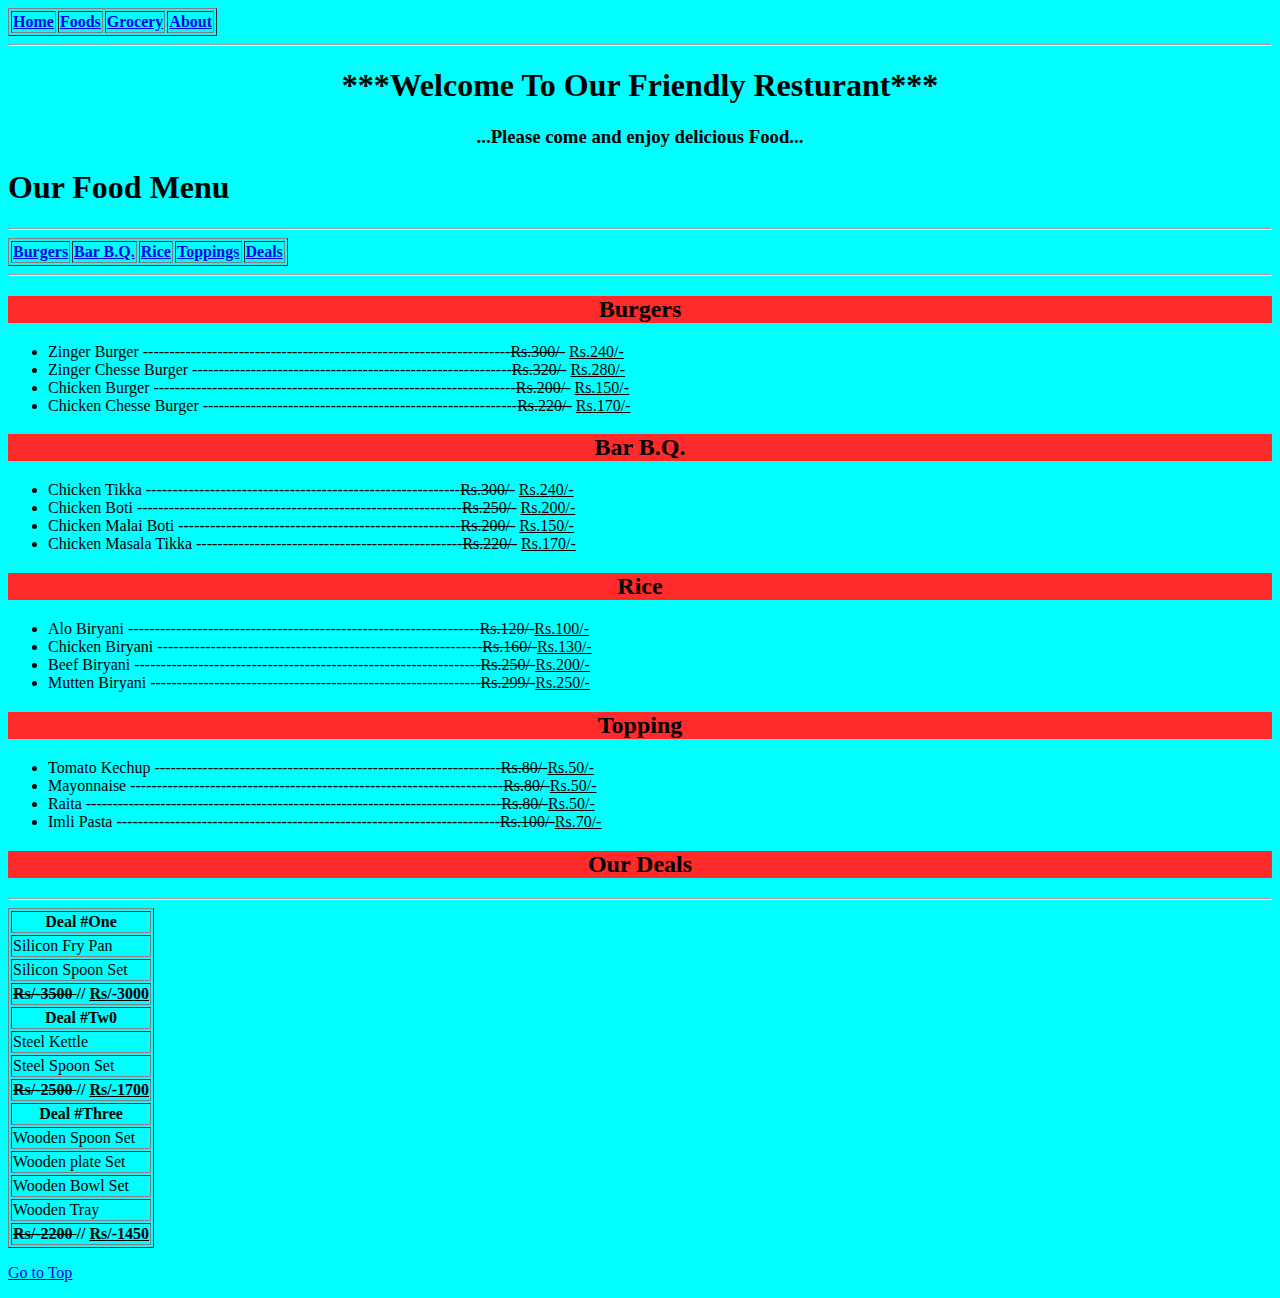
<file: index.html>
<!DOCTYPE html>
<html lang="en">

<head>
    <meta charset="UTF-8">
    <meta http-equiv="X-UA-Compatible" content="IE=edge">
    <meta name="viewport" content="width=device-width, initial-scale=1.0">
    <link rel="stylesheet" href="index.css">
    <title>First_web</title>

</head>

<body>
    <table border="1">
        <tr>
            <th><a href="index.html">Home</a></th>
            <th><a href="foods.html">Foods</a></th>
            <th><a href="grocery.html">Grocery </a></th>
            <th><a href="about.html">About</a></th>
        </tr>
    </table>
    <hr>
    <h1 class="ab-1"> ***Welcome To Our Friendly Resturant***</h1>
    <h3 class="ab-1"> ...Please come and enjoy delicious Food...</h3>
    <h1>Our Food Menu</h1>
        <hr>
        <table border="1">
            <tr>
                <th><a href="burger.html">Burgers</a></th>
                <th><a href="barbq.html">Bar B.Q.</a></th>
                <th><a href="rice.html">Rice</a></th>
                <th><a href="toppings.html">Toppings</a></th>
                <th><a href="deals.html">Deals</a></th>
            </tr>
        </table>
        <hr>
        <h2>Burgers</h2>
        <ul>
            <li>Zinger Burger ---------------------------------------------------------------------<span><del>Rs.300/-</del> <ins>Rs.240/-</ins></span>
            </li>
            <li>Zinger Chesse Burger ------------------------------------------------------------<span><del>Rs.320/-</del> <ins>Rs.280/-</ins></span></li>
            <li>Chicken Burger --------------------------------------------------------------------<span><del>Rs.200/-</del> <ins>Rs.150/-</ins></span></li>
            <li>Chicken Chesse Burger -----------------------------------------------------------<span><del>Rs.220/-</del> <ins>Rs.170/-</ins></span>
            </li>
        </ul>

        <h2>Bar B.Q.</h2>
        <ul>
            <li>Chicken Tikka -----------------------------------------------------------<span><del>Rs.300/-</del> <ins>Rs.240/-</ins></span></li>
            <li>Chicken Boti -------------------------------------------------------------<span><del>Rs.250/-</del> <ins>Rs.200/-</ins></span></li>
            <li>Chicken Malai Boti -----------------------------------------------------<span><del>Rs.200/-</del> <ins>Rs.150/-</ins></span></li>
            <li>Chicken Masala Tikka --------------------------------------------------<span><del>Rs.220/-</del> <ins>Rs.170/-</ins></span></li>
        </ul>

        <h2>Rice</h2>
        <ul>
           <li>Alo Biryani ------------------------------------------------------------------<span><del>Rs.120/-</del><ins>Rs.100/-</ins></span></li>
           <li>Chicken Biryani -------------------------------------------------------------<span><del>Rs.160/-</del><ins>Rs.130/-</ins></span></li>
           <li>Beef Biryani -----------------------------------------------------------------<span><del>Rs.250/-</del><ins>Rs.200/-</ins></span></li>
           <li>Mutten Biryani --------------------------------------------------------------<span><del>Rs.299/-</del><ins>Rs.250/-</ins></span></li>
        </ul>

        <h2>Topping</h2>
        <ul>
           <li>Tomato Kechup -----------------------------------------------------------------<span><del>Rs.80/-</del><ins>Rs.50/-</ins></span></li>
           <li>Mayonnaise ----------------------------------------------------------------------<span><del>Rs.80/-</del><ins>Rs.50/-</ins></span></li>
           <li>Raita ------------------------------------------------------------------------------<span><del>Rs.80/-</del><ins>Rs.50/-</ins></span></li>
           <li>Imli Pasta ------------------------------------------------------------------------<span><del>Rs.100/-</del><ins>Rs.70/-</ins></span></li>
        </ul>
        
        <h2>Our Deals</h2>
        <hr>
        <table border="1">
            <tr>
                <th>Deal #One</th>
            </tr>
            <tr>
                <td>Silicon Fry Pan</td>
            </tr>
            <tr>
                <td>Silicon Spoon Set</td>
            </tr>
            <tr>
                <th><del>Rs/-3500 </del> // <ins><u>Rs/-3000</u></ins></th>
            </tr>
            <tr>
                <th>Deal #Tw0</th>
            </tr>
            <tr>
                <td>Steel Kettle</td>
            </tr>
            <tr>
                <td>Steel Spoon Set</td>
            </tr>
            <tr>
                <th><del>Rs/-2500 </del> // <ins><u>Rs/-1700</u></ins></th>
            </tr>
            <tr>
                <th>Deal #Three</th>
            </tr>
            <tr>
                <td>Wooden Spoon Set</td>
            </tr>
            <tr>
                <td>Wooden plate Set</td>
            </tr>
            <tr>
                <td>Wooden Bowl Set</td>
            </tr>
            <tr>
                <td>Wooden Tray</td>
            </tr>
            <tr>
                <th><del>Rs/-2200 </del> // <ins><u>Rs/-1450</u></ins></th>
            </tr>

        </table>
        <!-- <table>
           <tr>
            <td><li>Zinger Burger </li> </td>
           </tr>
        <tr>
            <td><li>Zinger Chesse Burger</li></td>
        </tr>
           <tr>
            <td><li>Chicken Burger</li></td>
        </tr>
    <tr>
            <td><li>Chicken Masala Tikka</li></td>
        </tr>
           
        </table> -->
        <p><a href="#top">Go to Top</a></p> 
</body>

</html>
</file>
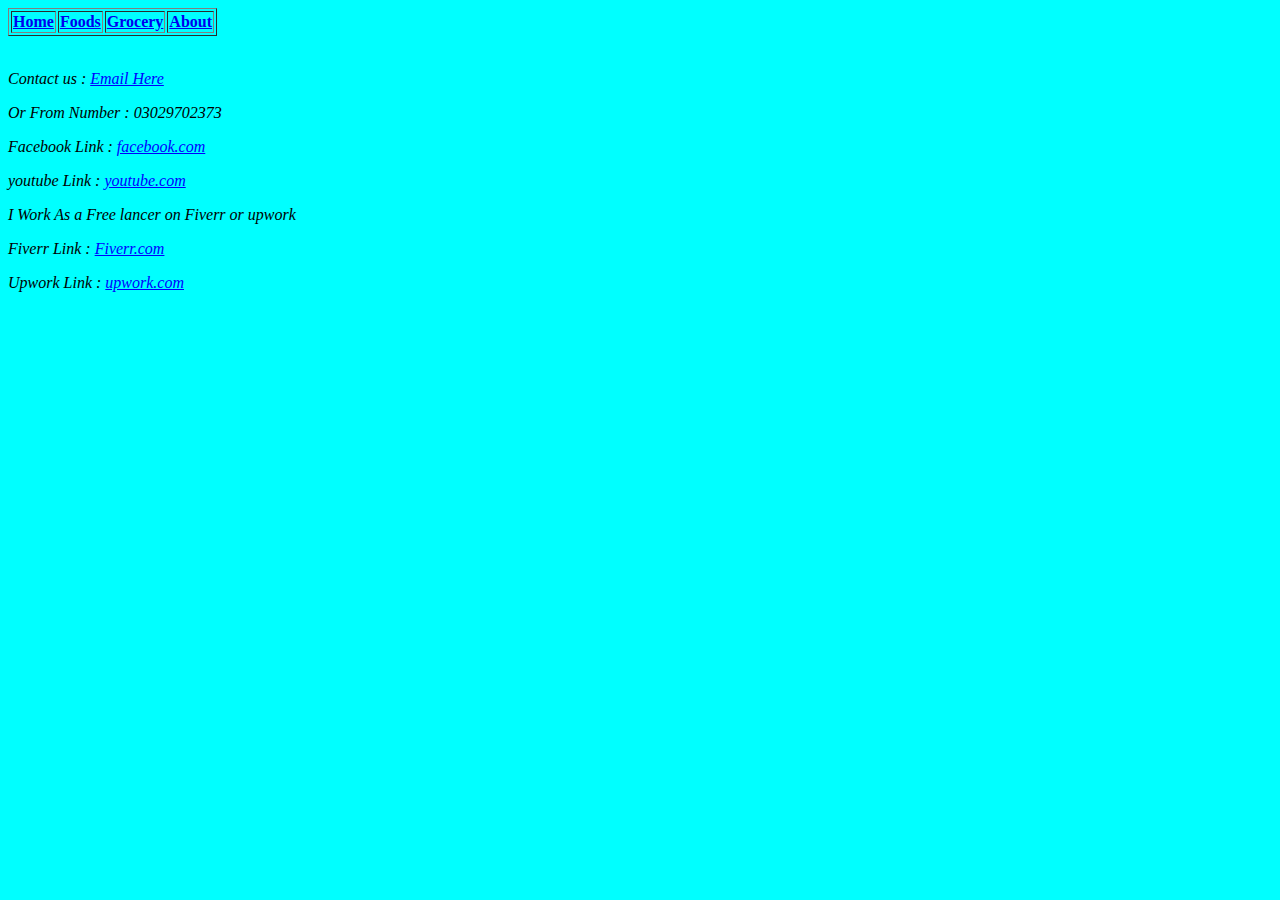
<file: about.html>
<!DOCTYPE html>
<html lang="en">
<head>
    <meta charset="UTF-8">
    <meta http-equiv="X-UA-Compatible" content="IE=edge">
    <meta name="viewport" content="width=device-width, initial-scale=1.0">
    <link rel="stylesheet" href="index.css">
    <title>About</title>
</head>
<body>
    <table border="1">
        <tr>
            <th><a href="index.html">Home</a></th>
            <th><a href="foods.html">Foods</a></th>
            <th><a href="grocery.html">Grocery </a></th>
            <th><a href="about.html">About</a></th>
        </tr>
    </table>
    <br>
    <!-- <cite>Contact us : <span class="ab-5">Email Here</span></cite> -->
    <p class="ab-6">Contact us : <span class="ab-5">Email Here</span></p>
    <p class="ab-6">Or From Number : 03029702373</p>
    <p class="ab-6">Facebook Link : <span class="ab-5">facebook.com</span></p>
    <p class="ab-6">youtube Link : <span class="ab-5">youtube.com</span></p>
    <p class="ab-6">I Work As a Free lancer on Fiverr or upwork</p>
    <p class="ab-6">Fiverr Link : <span class="ab-5">Fiverr.com</span></p>
    <p class="ab-6">Upwork Link : <span class="ab-5">upwork.com</span></p>
    
</body>
</html>
</file>
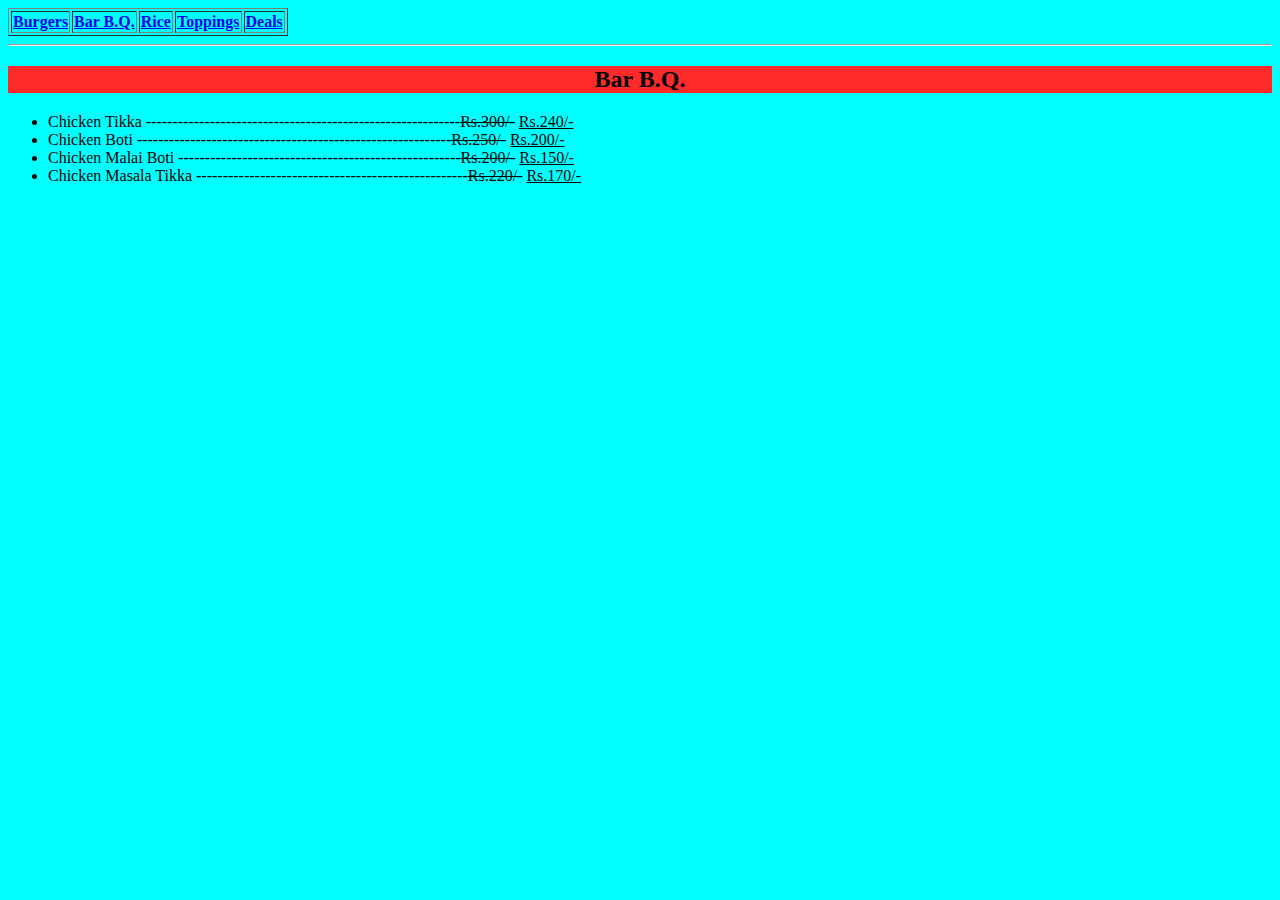
<file: barbq.html>
<!DOCTYPE html>
<html lang="en">
<head>
    <meta charset="UTF-8">
    <meta http-equiv="X-UA-Compatible" content="IE=edge">
    <meta name="viewport" content="width=device-width, initial-scale=1.0">
    <link rel="stylesheet" href="index.css">
    <title>Bar B.Q.</title>
</head>
<body>
    <table border="1">
        <tr>
            <th><a href="burger.html">Burgers</a></th>
            <th><a href="barbq.html">Bar B.Q.</a></th>
            <th><a href="rice.html">Rice</a></th>
            <th><a href="toppings.html">Toppings</a></th>
            <th><a href="deals.html">Deals</a></th>
        </tr>
    </table>
    <hr>
    <h2>Bar B.Q.</h2>
    <ul>
        <li>Chicken Tikka -----------------------------------------------------------<span><del>Rs.300/-</del> <ins>Rs.240/-</ins></span></li>
        <li>Chicken Boti -----------------------------------------------------------<span><del>Rs.250/-</del> <ins>Rs.200/-</ins></span></li>
        <li>Chicken Malai Boti -----------------------------------------------------<span><del>Rs.200/-</del> <ins>Rs.150/-</ins></span></li>
        <li>Chicken Masala Tikka ---------------------------------------------------<span><del>Rs.220/-</del> <ins>Rs.170/-</ins></span></li>
    </ul>
    

</body>
</html>
</file>
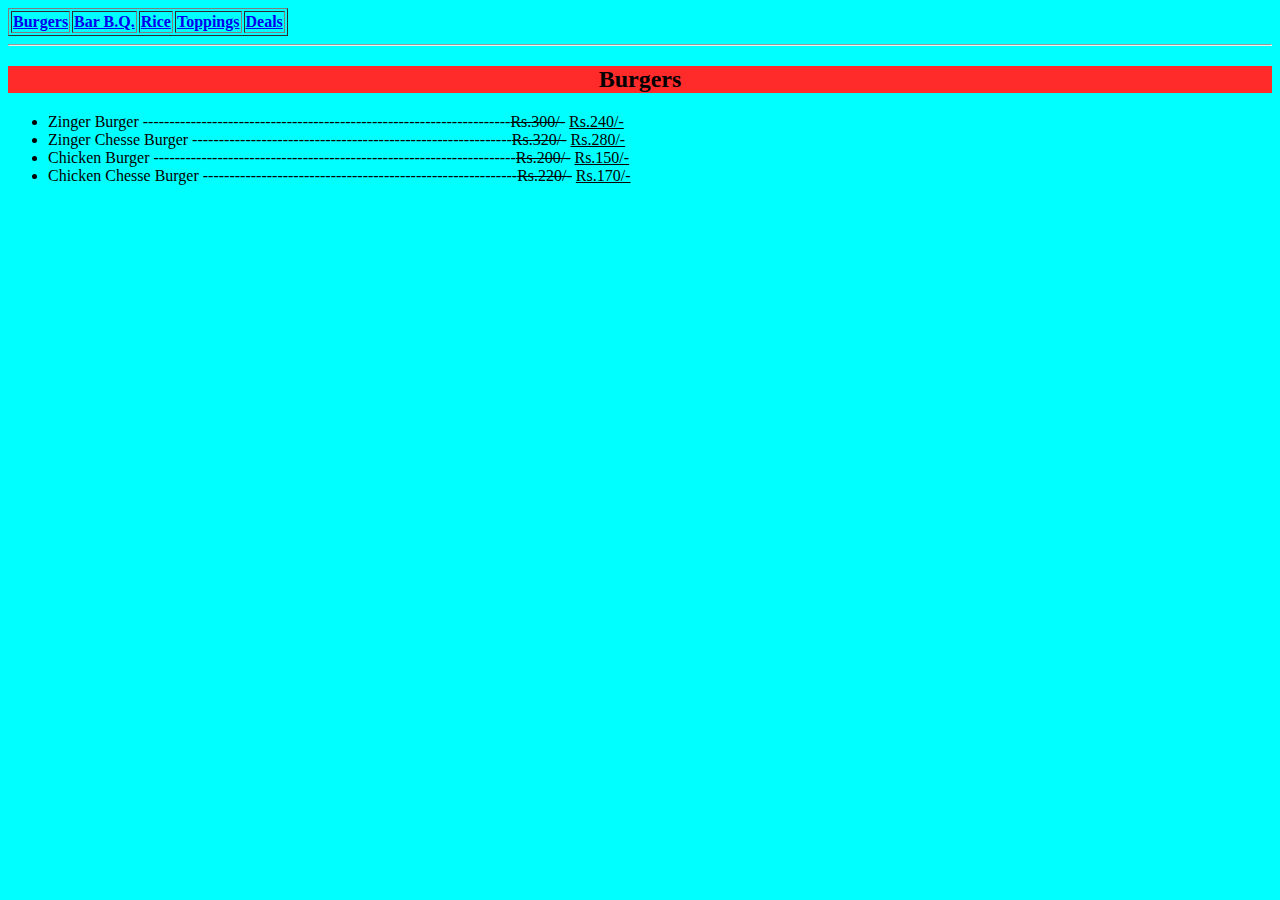
<file: burger.html>
<!DOCTYPE html>
<html lang="en">
<head>
    <meta charset="UTF-8">
    <meta http-equiv="X-UA-Compatible" content="IE=edge">
    <meta name="viewport" content="width=device-width, initial-scale=1.0">
    <link rel="stylesheet" href="index.css">
    <title>Burger</title>
</head>
<body>
    <table border="1">
        <tr>
            <th><a href="burger.html">Burgers</a></th>
            <th><a href="barbq.html">Bar B.Q.</a></th>
            <th><a href="rice.html">Rice</a></th>
            <th><a href="toppings.html">Toppings</a></th>
            <th><a href="deals.html">Deals</a></th>
        </tr>
    </table>
    <hr>
    <h2>Burgers</h2>
    <ul>
        <li>Zinger Burger ---------------------------------------------------------------------<span><del>Rs.300/-</del> <ins>Rs.240/-</ins></span>
        </li>
        <li>Zinger Chesse Burger ------------------------------------------------------------<span><del>Rs.320/-</del> <ins>Rs.280/-</ins></span></li>
        <li>Chicken Burger --------------------------------------------------------------------<span><del>Rs.200/-</del> <ins>Rs.150/-</ins></span></li>
        <li>Chicken Chesse Burger -----------------------------------------------------------<span><del>Rs.220/-</del> <ins>Rs.170/-</ins></span>
        </li>
    </ul>
</body>
</html>
</file>
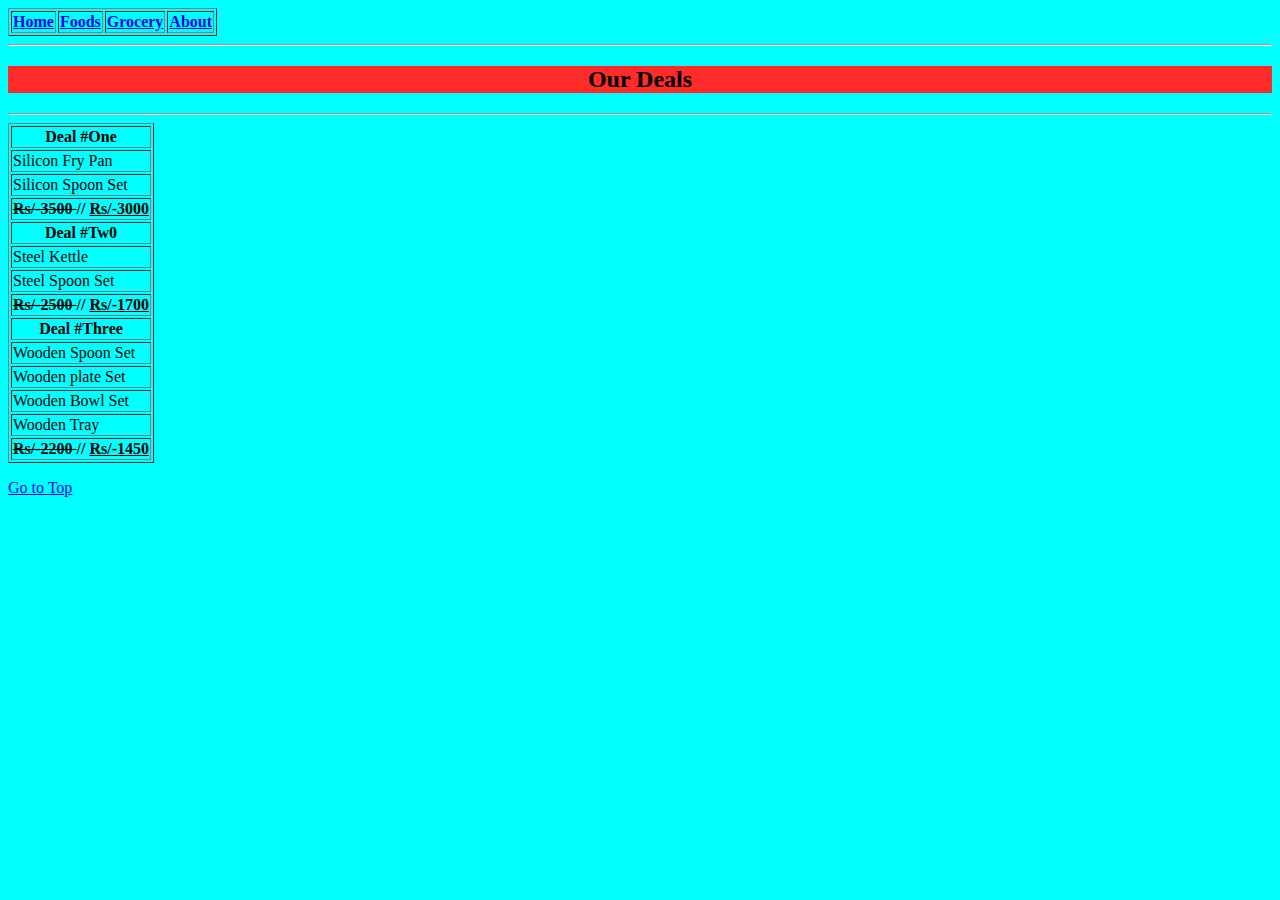
<file: deals.html>
<!DOCTYPE html>
<html lang="en">
<head>
    <meta charset="UTF-8">
    <meta http-equiv="X-UA-Compatible" content="IE=edge">
    <meta name="viewport" content="width=device-width, initial-scale=1.0">
    <link rel="stylesheet" href="index.css">
    <title>Our Deals</title>
</head>
<body>
    <table border="1">
        <tr>
            <th><a href="index.html">Home</a></th>
            <th><a href="foods.html">Foods</a></th>
            <th><a href="grocery.html">Grocery </a></th>
            <th><a href="about.html">About</a></th>
        </tr>
    </table>
    <hr>
    <h2>Our Deals</h2>
    <hr>
    <table border="1">
        <tr>
            <th>Deal #One</th>
        </tr>
        <tr>
            <td>Silicon Fry Pan</td>
        </tr>
        <tr>
            <td>Silicon Spoon Set</td>
        </tr>
        <tr>
            <th><del>Rs/-3500 </del> // <ins><u>Rs/-3000</u></ins></th>
        </tr>
        <tr>
            <th>Deal #Tw0</th>
        </tr>
        <tr>
            <td>Steel Kettle</td>
        </tr>
        <tr>
            <td>Steel Spoon Set</td>
        </tr>
        <tr>
            <th><del>Rs/-2500 </del> // <ins><u>Rs/-1700</u></ins></th>
        </tr>
        <tr>
            <th>Deal #Three</th>
        </tr>
        <tr>
            <td>Wooden Spoon Set</td>
        </tr>
        <tr>
            <td>Wooden plate Set</td>
        </tr>
        <tr>
            <td>Wooden Bowl Set</td>
        </tr>
        <tr>
            <td>Wooden Tray</td>
        </tr>
        <tr>
            <th><del>Rs/-2200 </del> // <ins><u>Rs/-1450</u></ins></th>
        </tr>

    </table>
    <p><a href="#top">Go to Top</a></p>
</body>
</html>
</file>
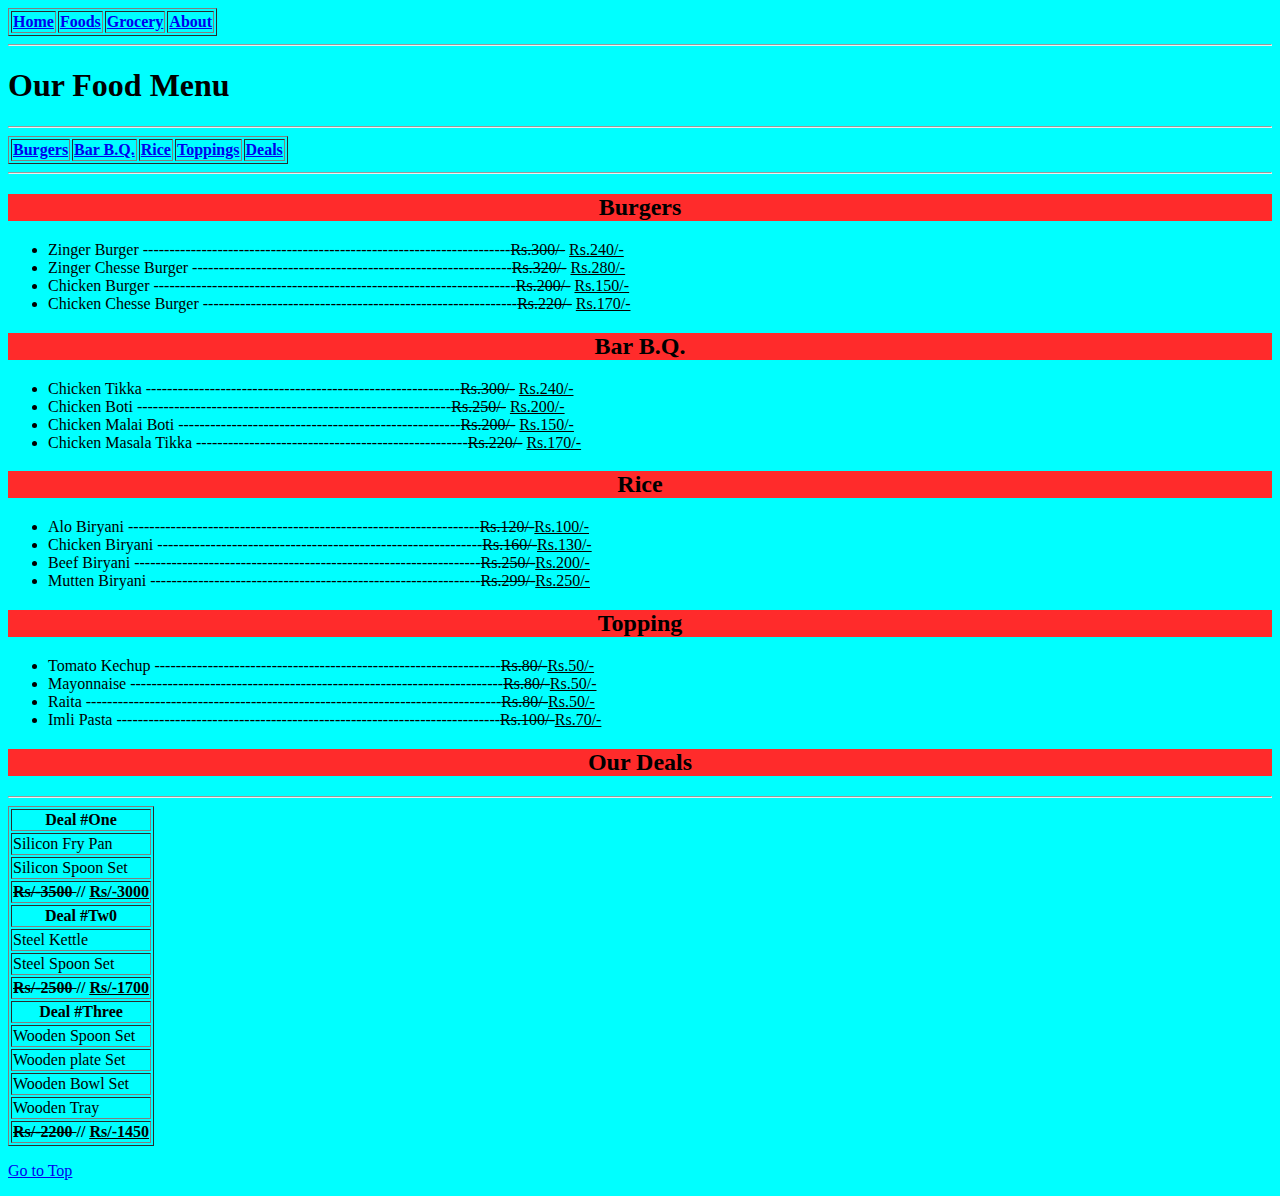
<file: foods.html>
<!DOCTYPE html>
<html lang="en">
<head>
    <meta charset="UTF-8">
    <meta http-equiv="X-UA-Compatible" content="IE=edge">
    <meta name="viewport" content="width=device-width, initial-scale=1.0">
    <link rel="stylesheet" href="index.css">
    <title>Foods</title>
</head>
<body>
    <table border="1">
        <tr>
            <th><a href="index.html">Home</a></th>
            <th><a href="foods.html">Foods</a></th>
            <th><a href="grocery.html">Grocery </a></th>
            <th><a href="about.html">About</a></th>
        </tr>
    </table>
    <hr>
    <h1>Our Food Menu</h1>
        <hr>
        <table border="1">
            <tr>
                <th><a href="burger.html">Burgers</a></th>
                <th><a href="barbq.html">Bar B.Q.</a></th>
                <th><a href="rice.html">Rice</a></th>
                <th><a href="toppings.html">Toppings</a></th>
                <th><a href="deals.html">Deals</a></th>
            </tr>
        </table>
        <hr>
        <h2>Burgers</h2>
        <ul>
            <li>Zinger Burger ---------------------------------------------------------------------<span><del>Rs.300/-</del> <ins>Rs.240/-</ins></span>
            </li>
            <li>Zinger Chesse Burger ------------------------------------------------------------<span><del>Rs.320/-</del> <ins>Rs.280/-</ins></span></li>
            <li>Chicken Burger --------------------------------------------------------------------<span><del>Rs.200/-</del> <ins>Rs.150/-</ins></span></li>
            <li>Chicken Chesse Burger -----------------------------------------------------------<span><del>Rs.220/-</del> <ins>Rs.170/-</ins></span>
            </li>
        </ul>

        <h2>Bar B.Q.</h2>
        <ul>
            <li>Chicken Tikka -----------------------------------------------------------<span><del>Rs.300/-</del> <ins>Rs.240/-</ins></span></li>
            <li>Chicken Boti -----------------------------------------------------------<span><del>Rs.250/-</del> <ins>Rs.200/-</ins></span></li>
            <li>Chicken Malai Boti -----------------------------------------------------<span><del>Rs.200/-</del> <ins>Rs.150/-</ins></span></li>
            <li>Chicken Masala Tikka ---------------------------------------------------<span><del>Rs.220/-</del> <ins>Rs.170/-</ins></span></li>
        </ul>

        <h2>Rice</h2>
        <ul>
           <li>Alo Biryani ------------------------------------------------------------------<span><del>Rs.120/-</del><ins>Rs.100/-</ins></span></li>
           <li>Chicken Biryani -------------------------------------------------------------<span><del>Rs.160/-</del><ins>Rs.130/-</ins></span></li>
           <li>Beef Biryani -----------------------------------------------------------------<span><del>Rs.250/-</del><ins>Rs.200/-</ins></span></li>
           <li>Mutten Biryani --------------------------------------------------------------<span><del>Rs.299/-</del><ins>Rs.250/-</ins></span></li>
        </ul>

        <h2>Topping</h2>
        <ul>
           <li>Tomato Kechup -----------------------------------------------------------------<span><del>Rs.80/-</del><ins>Rs.50/-</ins></span></li>
           <li>Mayonnaise ----------------------------------------------------------------------<span><del>Rs.80/-</del><ins>Rs.50/-</ins></span></li>
           <li>Raita ------------------------------------------------------------------------------<span><del>Rs.80/-</del><ins>Rs.50/-</ins></span></li>
           <li>Imli Pasta ------------------------------------------------------------------------<span><del>Rs.100/-</del><ins>Rs.70/-</ins></span></li>
        </ul>
        
        <h2>Our Deals</h2>
        <hr>
        <table border="1">
            <tr>
                <th>Deal #One</th>
            </tr>
            <tr>
                <td>Silicon Fry Pan</td>
            </tr>
            <tr>
                <td>Silicon Spoon Set</td>
            </tr>
            <tr>
                <th><del>Rs/-3500 </del> // <ins><u>Rs/-3000</u></ins></th>
            </tr>
            <tr>
                <th>Deal #Tw0</th>
            </tr>
            <tr>
                <td>Steel Kettle</td>
            </tr>
            <tr>
                <td>Steel Spoon Set</td>
            </tr>
            <tr>
                <th><del>Rs/-2500 </del> // <ins><u>Rs/-1700</u></ins></th>
            </tr>
            <tr>
                <th>Deal #Three</th>
            </tr>
            <tr>
                <td>Wooden Spoon Set</td>
            </tr>
            <tr>
                <td>Wooden plate Set</td>
            </tr>
            <tr>
                <td>Wooden Bowl Set</td>
            </tr>
            <tr>
                <td>Wooden Tray</td>
            </tr>
            <tr>
                <th><del>Rs/-2200 </del> // <ins><u>Rs/-1450</u></ins></th>
            </tr>

        </table>
        <p><a href="#top">Go to Top</a></p>
</body>
</html>
</file>
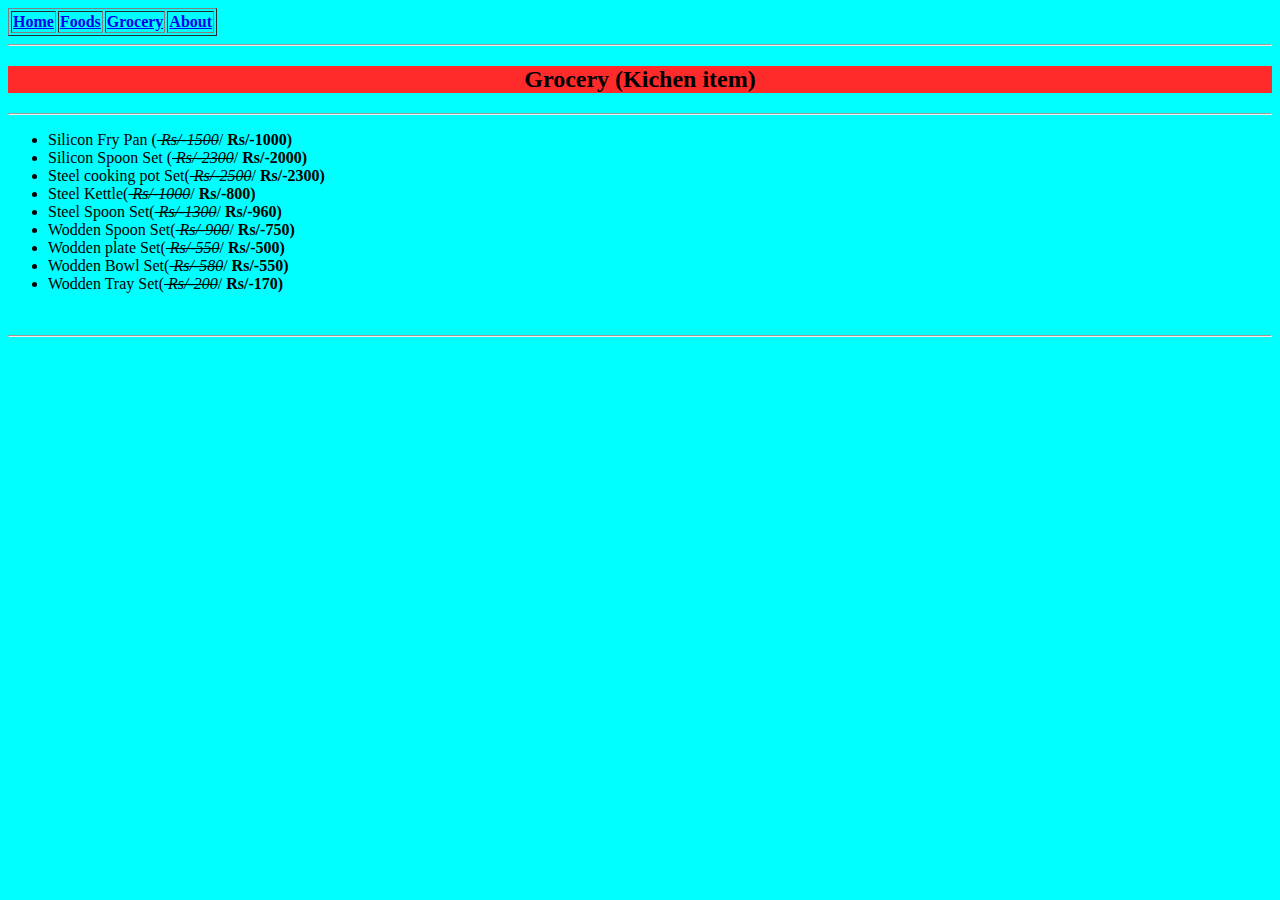
<file: grocery.html>
<!DOCTYPE html>
<html lang="en">
<head>
    <meta charset="UTF-8">
    <meta http-equiv="X-UA-Compatible" content="IE=edge">
    <meta name="viewport" content="width=device-width, initial-scale=1.0">
    <link rel="stylesheet" href="index.css">
    <title>Grocery</title>
</head>
<body>
    <table border="1">
        <tr>
            <th><a href="index.html">Home</a></th>
            <th><a href="foods.html">Foods</a></th>
            <th><a href="grocery.html">Grocery </a></th>
            <th><a href="about.html">About</a></th>
        </tr>
    </table>
    <hr>
    <h2>Grocery (Kichen item)</h2>
    <hr>
    <ul>
        <li>Silicon Fry Pan (<del><em> Rs/-1500</em></del>/ <strong>Rs/-1000)</strong></li>
        <li>Silicon Spoon Set (<del><em> Rs/-2300</em></del>/ <strong>Rs/-2000)</strong></li>
        <li>Steel cooking pot Set(<del><em> Rs/-2500</em></del>/ <strong>Rs/-2300)</strong></li>
        <li>Steel Kettle(<del><em> Rs/-1000</em></del>/ <strong>Rs/-800)</strong></li>
        <li>Steel Spoon Set(<del><em> Rs/-1300</em></del>/ <strong>Rs/-960)</strong></li>
        <li>Wodden Spoon Set(<del><em> Rs/-900</em></del>/ <strong>Rs/-750)</strong></li>
        <li>Wodden plate Set(<del><em> Rs/-550</em></del>/ <strong>Rs/-500)</strong></li>
        <li>Wodden Bowl Set(<del><em> Rs/-580</em></del>/ <strong>Rs/-550)</strong></li>
        <li>Wodden Tray Set(<del><em> Rs/-200</em></del>/ <strong>Rs/-170)</strong></li>
    </ul>
    <br>
    <hr>
</body>
</html>
</file>
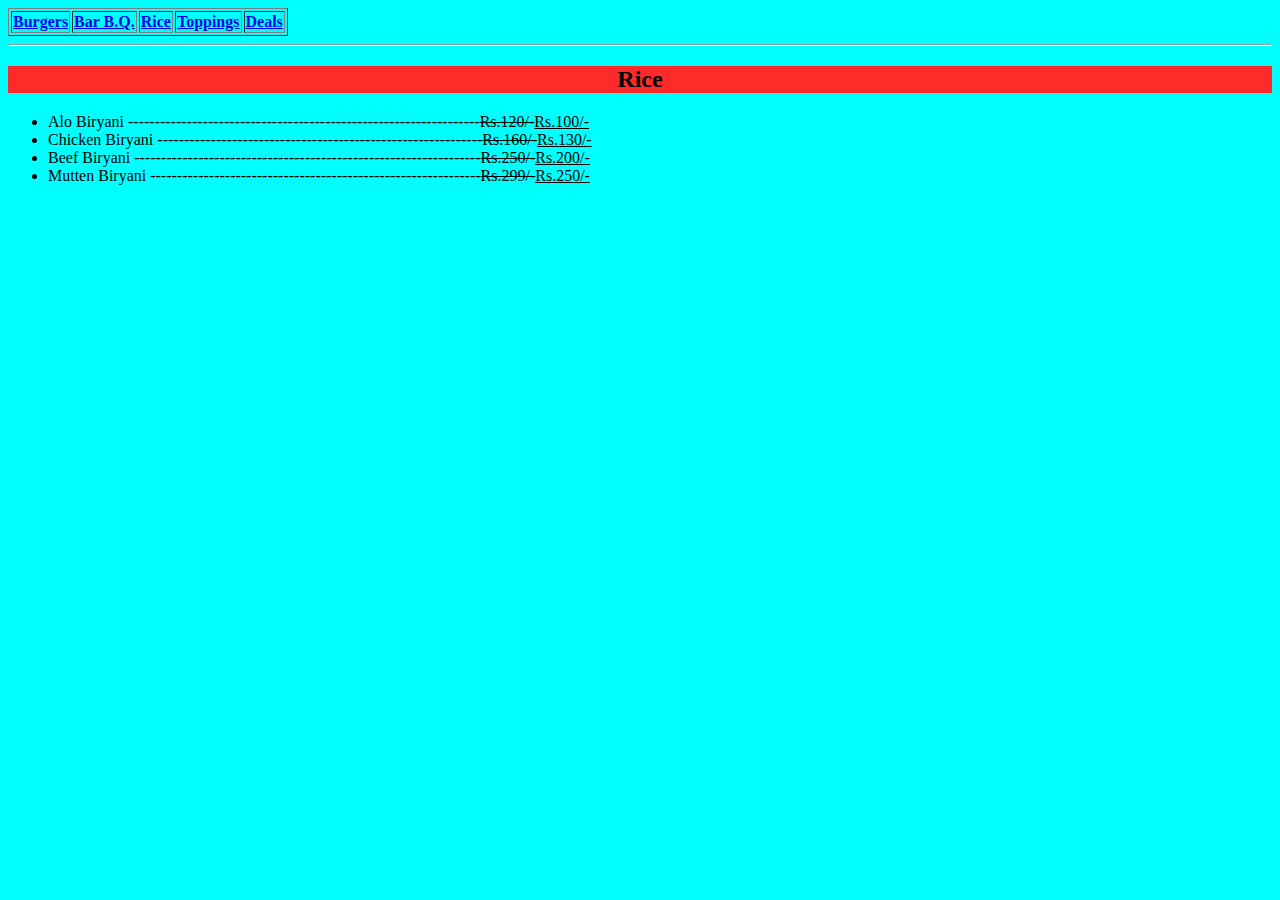
<file: rice.html>
<!DOCTYPE html>
<html lang="en">
<head>
    <meta charset="UTF-8">
    <meta http-equiv="X-UA-Compatible" content="IE=edge">
    <meta name="viewport" content="width=device-width, initial-scale=1.0">
    <link rel="stylesheet" href="index.css">
    <title>Rice</title>
</head>
<body>
    <table border="1">
        <tr>
            <th><a href="burger.html">Burgers</a></th>
            <th><a href="barbq.html">Bar B.Q.</a></th>
            <th><a href="rice.html">Rice</a></th>
            <th><a href="toppings.html">Toppings</a></th>
            <th><a href="deals.html">Deals</a></th>
        </tr>
    </table>
    <hr>
    <h2>Rice</h2>
        <ul>
           <li>Alo Biryani ------------------------------------------------------------------<span><del>Rs.120/-</del><ins>Rs.100/-</ins></span></li>
           <li>Chicken Biryani -------------------------------------------------------------<span><del>Rs.160/-</del><ins>Rs.130/-</ins></span></li>
           <li>Beef Biryani -----------------------------------------------------------------<span><del>Rs.250/-</del><ins>Rs.200/-</ins></span></li>
           <li>Mutten Biryani --------------------------------------------------------------<span><del>Rs.299/-</del><ins>Rs.250/-</ins></span></li>
        </ul>
</body>
</html>
</file>
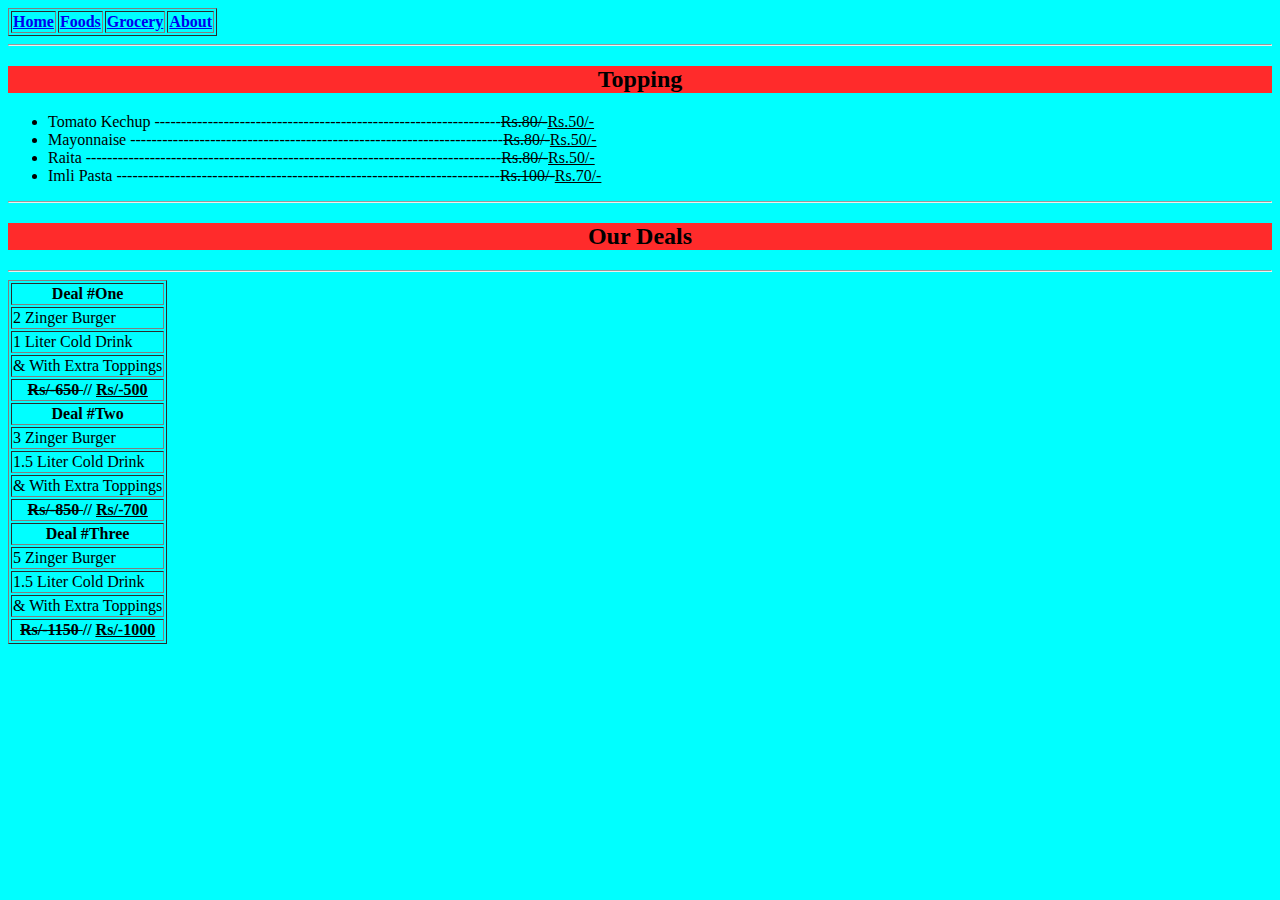
<file: toppings.html>
<!DOCTYPE html>
<html lang="en">
<head>
    <meta charset="UTF-8">
    <meta http-equiv="X-UA-Compatible" content="IE=edge">
    <meta name="viewport" content="width=device-width, initial-scale=1.0">
    <link rel="stylesheet" href="index.css">
    <title>Toppings</title>
</head>
<body>
    <table border="1">
        <tr>
            <th><a href="index.html">Home</a></th>
            <th><a href="foods.html">Foods</a></th>
            <th><a href="grocery.html">Grocery </a></th>
            <th><a href="about.html">About</a></th>
        </tr>
    </table>
    <hr>
    <h2>Topping</h2>
    <ul>
       <li>Tomato Kechup -----------------------------------------------------------------<span><del>Rs.80/-</del><ins>Rs.50/-</ins></span></li>
       <li>Mayonnaise ----------------------------------------------------------------------<span><del>Rs.80/-</del><ins>Rs.50/-</ins></span></li>
       <li>Raita ------------------------------------------------------------------------------<span><del>Rs.80/-</del><ins>Rs.50/-</ins></span></li>
       <li>Imli Pasta ------------------------------------------------------------------------<span><del>Rs.100/-</del><ins>Rs.70/-</ins></span></li>
    </ul>
    
        <hr>
        <h2>Our Deals</h2>
    <hr>
    <table border="1">
        <tr>
            <th>Deal #One</th>
        </tr>
        <tr>
            <td>2 Zinger Burger</td>
        </tr>
        <tr>
            <td>1 Liter Cold Drink</td>
        </tr>
        <tr>
            <td>& With Extra Toppings</td>
        </tr>
        <tr>
            <th><del>Rs/-650 </del> // <ins><u>Rs/-500</u></ins></th>
        </tr>
        <tr>
            <th>Deal #Two</th>
        </tr>
        <tr>
            <td>3 Zinger Burger</td>
        </tr>
        <tr>
            <td>1.5 Liter Cold Drink</td>
        </tr>
        <tr>
            <td>& With Extra Toppings</td>
        </tr>
        <tr>
            <th><del>Rs/-850 </del> // <ins><u>Rs/-700</u></ins></th>
        </tr>
        <tr>
            <th>Deal #Three</th>
        </tr>
        <tr>
            <td>5 Zinger Burger</td>
        </tr>
        <tr>
            <td>1.5 Liter Cold Drink</td>
        </tr>
        <tr>
            <td>& With Extra Toppings</td>
        </tr>
        <tr>
            <th><del>Rs/-1150 </del> // <ins><u>Rs/-1000</u></ins></th>
        </tr>
       

    </table>
</body>
</html>
</file>
<file: index.css>
hr  {
    background: rgb(0, 0, 0);
}
h2{
    position: center;
    text-align: center;
    background-color: rgb(255, 43, 43);  
}

.ab-5{
    color: blue;
    text-decoration: underline;
}
.ab-6{
    font-style: italic;
}
.ab-1{
    text-align: center;
}

body{
    background-color: aqua;
}
</file>
